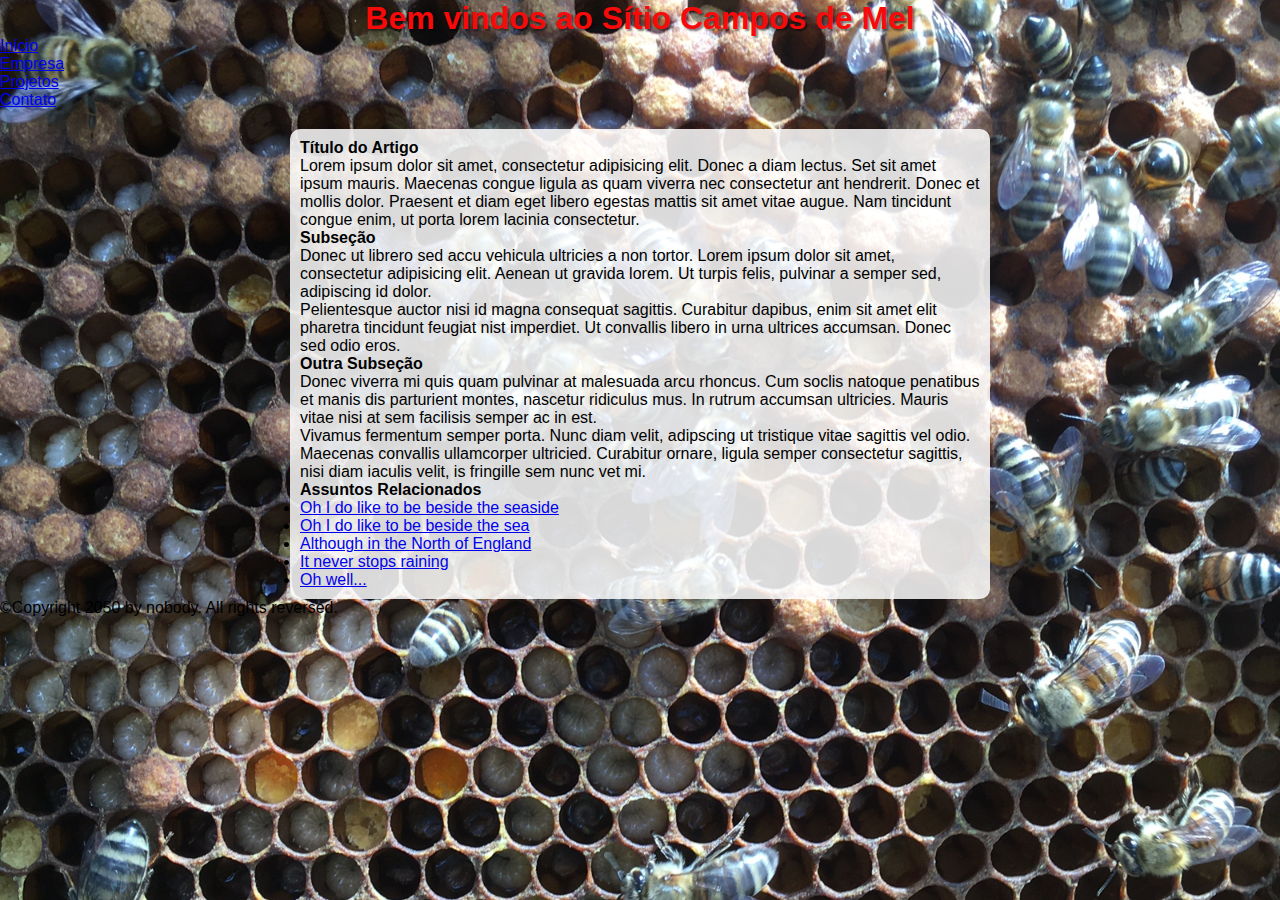
<file: index.html>
<!DOCTYPE html>
<html>
  <head>
    <meta charset="utf-8">

    <title>Página de divulgação do Sítio Campos de Mel</title>
    <link href="https://fonts.googleapis.com/css?family=Open+Sans+Condensed:300|Sonsie+One" rel="stylesheet" type="text/css">
    <link rel="stylesheet" href="estilos/basico.css">
    <link rel="stylesheet" href="estilos/media-query.css">
  </head>

  <body>
    <header>
      <h1>Bem vindos ao Sítio Campos de Mel</h1>
    </header>

    <nav>
      <ul>
        <li><a href="#">Início</a></li>
        <li><a href="#">Empresa</a></li>
        <li><a href="#">Projetos</a></li>
        <li><a href="#">Contato</a></li>
      </ul>
    </nav>
    
    <main>

        <article>
          <h2>Título do Artigo</h2>

          <p>Lorem ipsum dolor sit amet, consectetur adipisicing elit. Donec a diam lectus. Set sit amet ipsum mauris. Maecenas congue ligula as quam viverra nec consectetur ant hendrerit. Donec et mollis dolor. Praesent et diam eget libero egestas mattis sit amet vitae augue. Nam tincidunt congue enim, ut porta lorem lacinia consectetur.</p>

          <h3>Subseção</h3>

          <p>Donec ut librero sed accu vehicula ultricies a non tortor. Lorem ipsum dolor sit amet, consectetur adipisicing elit. Aenean ut gravida lorem. Ut turpis felis, pulvinar a semper sed, adipiscing id dolor.</p>

          <p>Pelientesque auctor nisi id magna consequat sagittis. Curabitur dapibus, enim sit amet elit pharetra tincidunt feugiat nist imperdiet. Ut convallis libero in urna ultrices accumsan. Donec sed odio eros.</p>

          <h3>Outra Subseção</h3>

          <p>Donec viverra mi quis quam pulvinar at malesuada arcu rhoncus. Cum soclis natoque penatibus et manis dis parturient montes, nascetur ridiculus mus. In rutrum accumsan ultricies. Mauris vitae nisi at sem facilisis semper ac in est.</p>

          <p>Vivamus fermentum semper porta. Nunc diam velit, adipscing ut tristique vitae sagittis vel odio. Maecenas convallis ullamcorper ultricied. Curabitur ornare, ligula semper consectetur sagittis, nisi diam iaculis velit, is fringille sem nunc vet mi.</p>
        </article>

        <aside>
          <h2>Assuntos Relacionados</h2>

          <ul>
            <li><a href="#">Oh I do like to be beside the seaside</a></li>
            <li><a href="#">Oh I do like to be beside the sea</a></li>
            <li><a href="#">Although in the North of England</a></li>
            <li><a href="#">It never stops raining</a></li>
            <li><a href="#">Oh well...</a></li>
          </ul>
        </aside>

    </main>

    <footer>
      <p>©Copyright 2050 by nobody. All rights reversed.</p>
    </footer>

  </body>
</html>
</file>
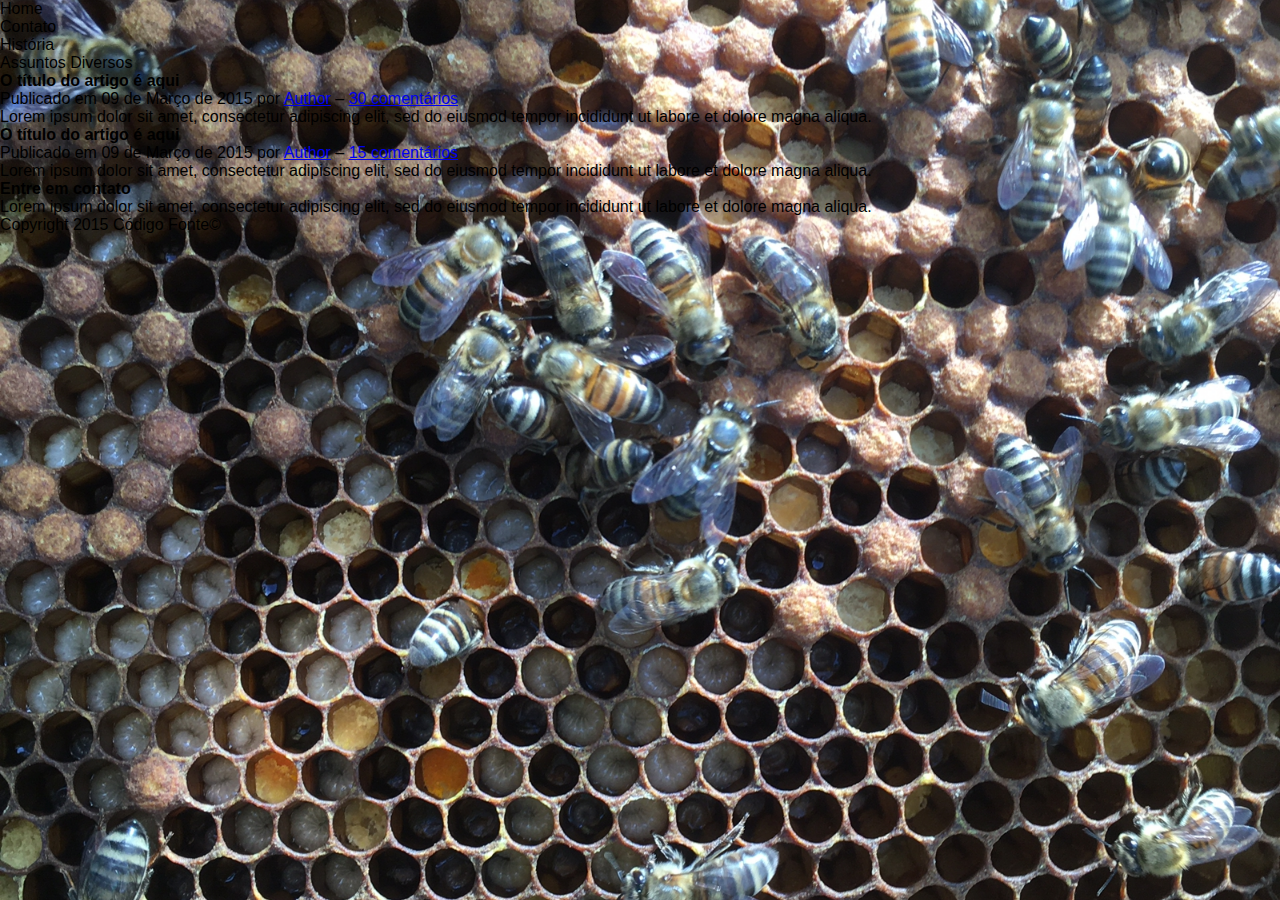
<file: index-oag.html>
<!DOCTYPE html>
<html lang="pt-br">
    <head>
        <meta charset="UTF-8">
        <meta http-equiv="X-UA-Compatible" content="IE=edge">
        <meta name="viewport" content="width=device-width, initial-scale=1">
        <title>Document</title>
        <link href="estilos/basico.css" rel="stylesheet"/>
        <link href="estilos/media-query.css" rel="stylesheet"/>
    </head>


    <body onresize="tipo-saida">
        <header>
            <hgroup>
                <nav>
                    <ul>
                        <li><a href="#"> </a>Home</li>
                        <li><a href="#"></a>Contato</li>
                        <li><a href="#"></a>História</li>
                        <li><a href="#"></a>Assuntos Diversos</li>
                    </ul>
                </nav>
            </hgroup>
        </header>
        
        <section>
            <article>
                <header>
                    <h2>O título do artigo é aqui</h2>
                    <p>Publicado em <time datetime=“2015-03-09T13:00:24+01:00”>09 de Março de 2015</time> por <a href=“#”>Author</a> – <a href=“#comments”>30 comentários</a></p>
                </header>
                <p>Lorem ipsum dolor sit amet, consectetur adipiscing elit, sed do eiusmod tempor incididunt ut labore et dolore magna aliqua.</p>
            </article>
            
            <article>
                <header>
                    <h2>O título do artigo é aqui</h2>
                    <p>Publicado em <time datetime=“2015-03-09T13:00:24+01:00”>09 de Março de 2015</time> por <a href=“#”>Author</a> – <a href=“#comments”>15 comentários</a></p>
                </header>
                <p>Lorem ipsum dolor sit amet, consectetur adipiscing elit, sed do eiusmod tempor incididunt ut labore et dolore magna aliqua.</p>
            </article>
        </section>
        
        <aside>
            <h2>Entre em contato</h2>
            <p>Lorem ipsum dolor sit amet, consectetur adipiscing elit, sed do eiusmod tempor incididunt ut labore et dolore magna aliqua.</p>
        </aside>
        
        <footer>
            <p>Copyright 2015 Código Fonte©</p>
        </footer>
    </body>
    

</html>
</file>
<file: estilos/basico.css>
@charset "UTF-8";

* {
    font-family: Arial, Helvetica, sans-serif;
    font-size: 1em;
    margin: 0px;
    padding: 0px;
    box-sizing: border-box;
}

html {
    height: 100vh;
}

body {
/*    background-image:url(../imagens/Foto300x300.png); */
    background-color: rgb(179, 179, 76);
    background-size: cover;
    background-position: center center;
}

main {
    background-color: rgba(255, 255, 255, 0.842);
    width: 300px;
    margin: auto;
    margin-top: 20px;
    border-radius: 10px;
    padding: 10px;
}

h1 {
/*    position: absolute; */
/*    top: 90px; */
    text-align: center;
    color: rgb(247, 10, 10);
    text-shadow: 2px 2px 2px rgba(0, 0, 0, 0.493);
    font-size: 2em;
}

img {
    display: block;
    margin: auto;
}

img#phone   {display: block;}
img#tablet  {display: none;}
img#print   {display: none;}
img#pc      {display: none;}
img#tv      {display: none;}
</file>
<file: estilos/media-query.css>
@charset "UTF-8";

/* Todas as demais midias */

/* Typical Device 
Pequenas Telas  de 000px    até 600px
Celular         de  600px   até 768px
Tablet          de 768px    até 992px 
Desktop         de 992px    até 1200px
Grandes Telas   de          até 1200px 
*/

@media print {
    body {
        background-image: url(../imagens/melgueira600x800.png);
        font-family: 'Courier New', Courier, monospace;
        text-shadow: none;
        color: brown;
    }
    main {
        width: 90vw;
        border: 2px solid black;
    }

    main h1 {
        text-shadow: none;
        color: black;
    }

    main::after {
        content: "Essa impressão foi feita através do site www.cursoemvideo.com.br";
        text-decoration: overline;
    }
    
    img#phone   {display: none;}
    
    img#tablet  {display: none;}
    img#print   {display: block;} 
    img#pc      {display: none;}
    img#tv      {display: none;}

}

@media screen and (min-width: 768px) and (max-width: 992px) {
    body {
        background-image: url(../imagens/Foto768x768.png);
    }

    img#phone   {display: none;}
    
    img#tablet  {display: block;}
    img#print   {display: none;} 
    img#pc      {display: none;}
    img#tv      {display: none;}
}

@media screen and (min-width: 992px) and (max-width: 1200px) {
    body {
        background-image: url(../imagens/Foto1600x1600.png);
    }

    img#phone   {display: none;}
    
    img#tablet  {display: none;}
    img#print   {display: none;} 
    img#pc      {display: block;}
    img#tv      {display: none;}
    
}

@media screen and (min-width: 1200px) {
    
    body {
        background-image: url(../imagens/Foto0001.jpeg);
    }

    main {
        width: 700px;
    }

    img#phone   {display: none;}
    
    img#tablet  {display: none;}
    img#print   {display: none;} 
    img#pc      {display: none;}
    img#tv      {display: block;}
}
</file>
